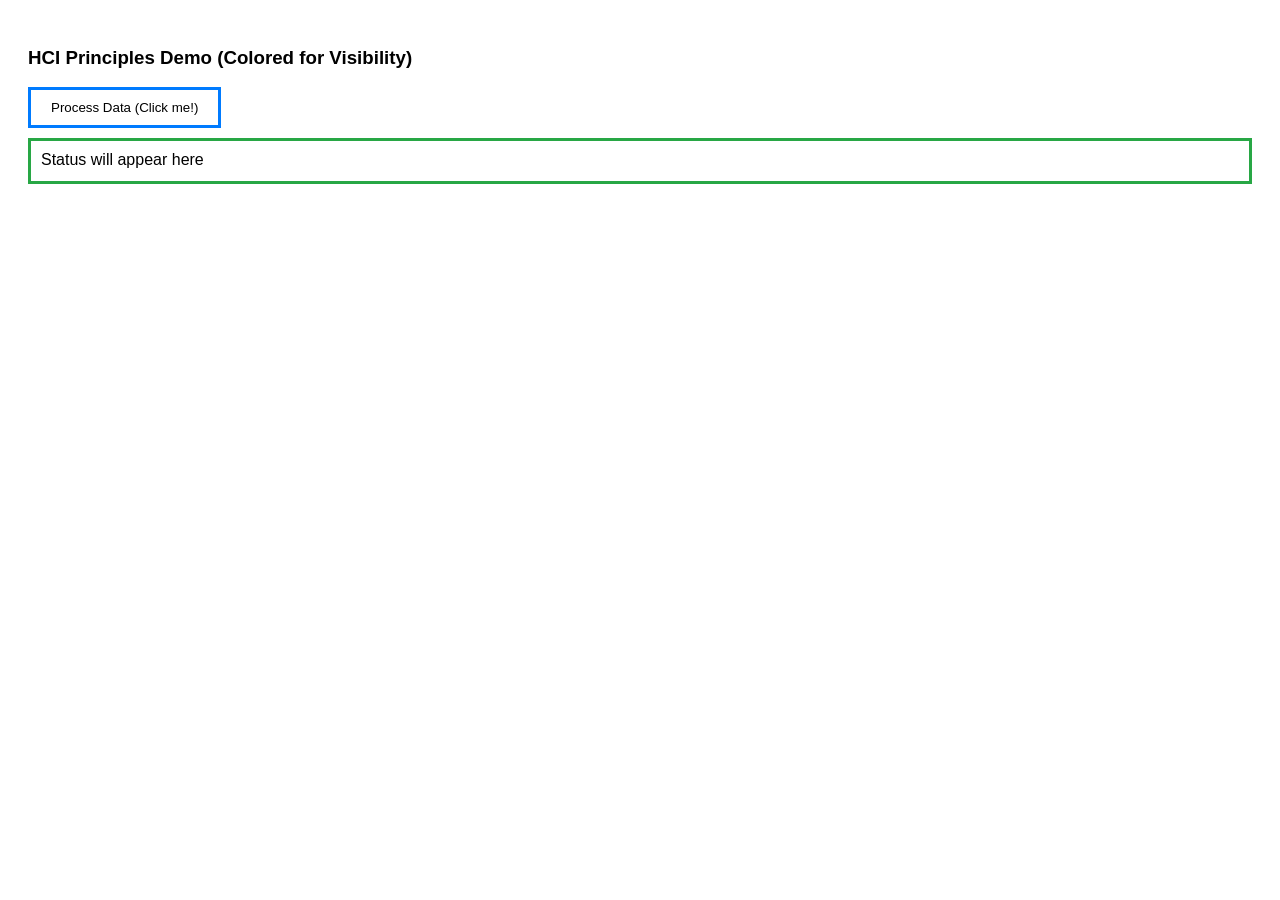
<file: index.html>
<!doctype html>
<html>
  <head>
    <title>HCI Principles Demo</title>
    <link rel="stylesheet" href="style.css" />
  </head>
  <body>
    <h3>HCI Principles Demo (Colored for Visibility)</h3>

    <button id="actionBtn" onclick="performAction()">
      Process Data (Click me!)
    </button>

    <div id="status">Status will appear here</div>

    <script src="script.js"></script>
  </body>
</html>
</file>
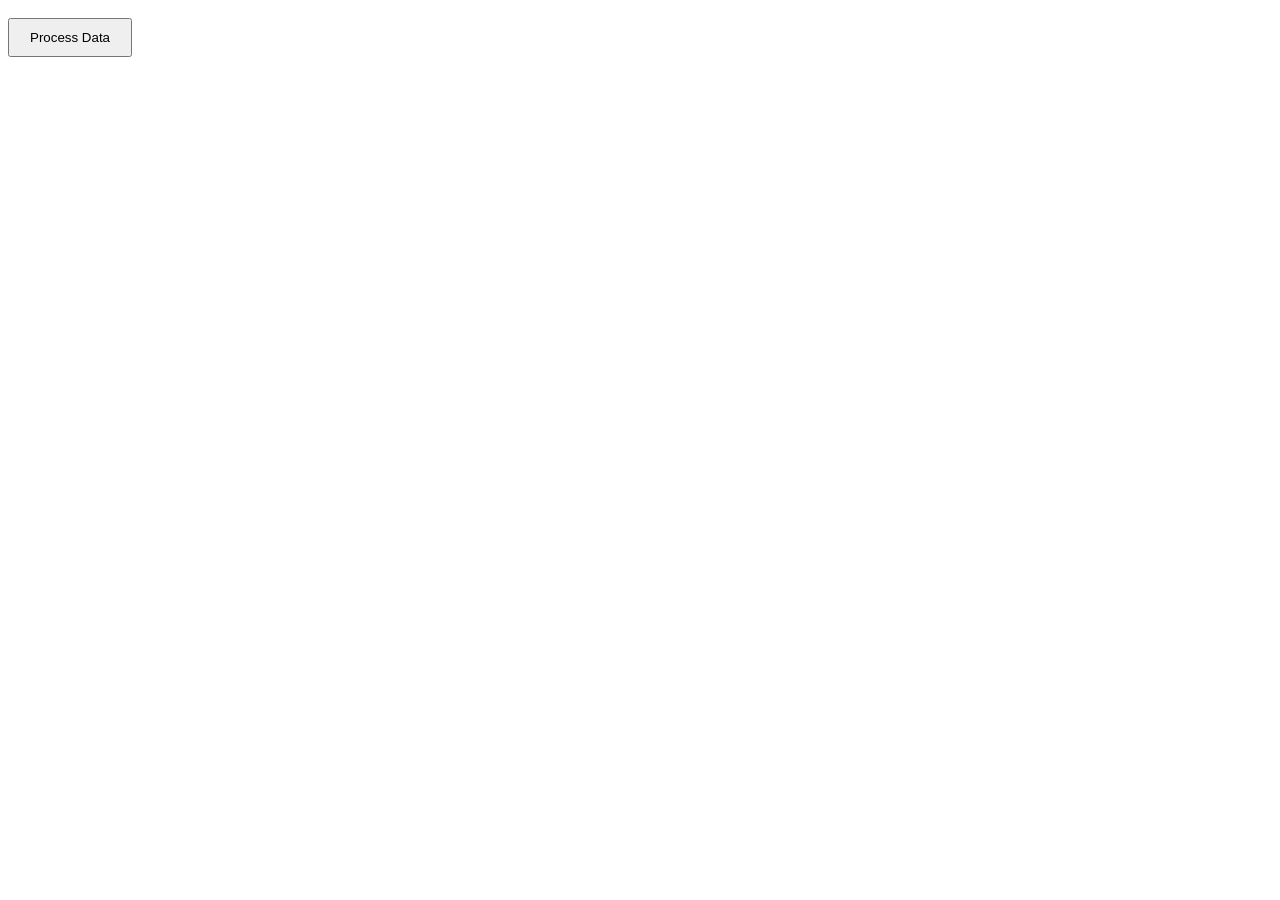
<file: Lab3/index.html>
<!doctype html>
<html lang="en">
  <head>
    <meta charset="UTF-8" />
    <meta name="viewport" content="width=device-width, initial-scale=1.0" />
    <title>Action Processor</title>
    <link rel="stylesheet" href="style.css" />
  </head>
  <body>
    <button id="actionBtn">Process Data</button>
    <div id="status"></div>

    <script src="script.js"></script>
  </body>
</html>
</file>
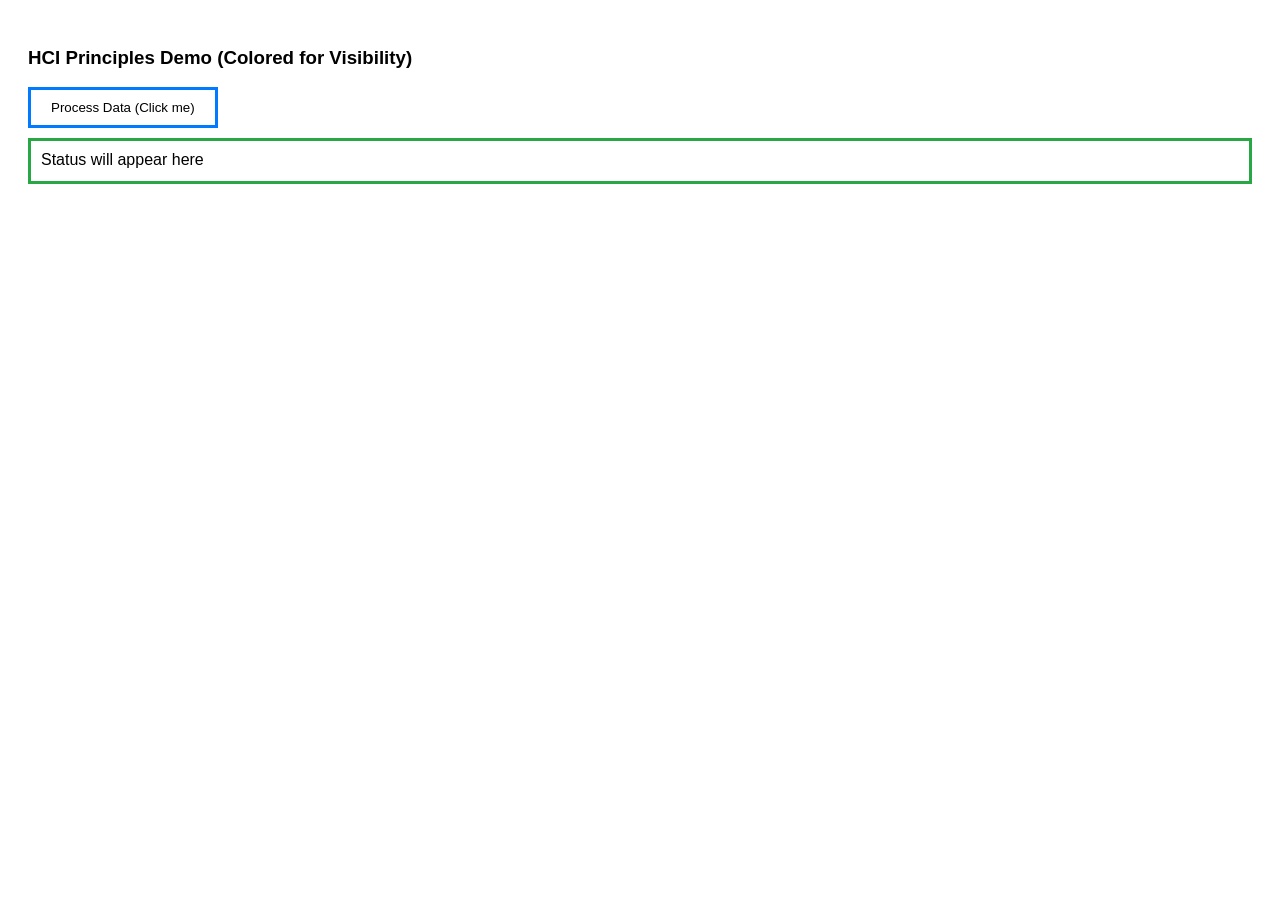
<file: Lab4/index.html>
<!doctype html>
<html>
  <head>
    <title>HCI Principles Demo</title>
    <link rel="stylesheet" href="style.css" />
  </head>
  <body>
    <h3>HCI Principles Demo (Colored for Visibility)</h3>

    <button id="actionBtn" onclick="performAction()">
      Process Data (Click me)
    </button>

    <div id="status">Status will appear here</div>

    <script src="script.js"></script>
  </body>
</html>
</file>
<file: style.css>
body {
  font-family: Arial;
  padding: 20px;
}

/* AFFORDANCE - Blue border */
#actionBtn {
  padding: 10px 20px;
  border: 3px solid #007bff; /* Blue */
  background: white;
  cursor: pointer;
}

/* MAPPING - Green border */
#status {
  margin-top: 10px;
  border: 3px solid #28a745; /* Green */
  padding: 10px;
  min-height: 20px;
}

/* FEEDBACK - Yellow background on click */
.click-feedback {
  background-color: #ffc107 !important; /* Yellow */
  transform: scale(0.95);
}

/* CONSTRAINT - Red border when disabled */
.constrained {
  border-color: #dc3545 !important; /* Red */
}

/* SIGNIFIER - Purple background when disabled */
.disabled-signifier {
  background-color: #6f42c1 !important; /* Purple */
  color: white;
  opacity: 0.7;
}
</file>
<file: Lab3/style.css>
#actionBtn {
  padding: 10px 20px;
  margin: 10px 0;
  transition: transform 0.1s;
}

#status {
  margin-top: 10px;
}

#actionBtn:hover {
  background-color: #e0e0e0;
}
</file>
<file: Lab4/style.css>
body {
  font-family: Arial;
  padding: 20px;
}

/* AFFORDANCE - Blue border */
#actionBtn {
  padding: 10px 20px;
  border: 3px solid #007bff; /* Blue */
  background: white;
  cursor: pointer;
}

/* MAPPING - Green border */
#status {
  margin-top: 10px;
  border: 3px solid #28a745; /* Green */
  padding: 10px;
  min-height: 20px;
}

/* FEEDBACK - Yellow background on click */
.click-feedback {
  background-color: #ffc107 !important; /* Yellow */
  transform: scale(0.95);
}

/* CONSTRAINT - Red border when disabled */
.constrained {
  color: red !important; /* Red text */
}

/* SIGNIFIER - Purple background when disabled */
.disabled-signifier {
  background-color: #6f42c1 !important; /* Purple */
  color: white;
  opacity: 0.7;
}
</file>
